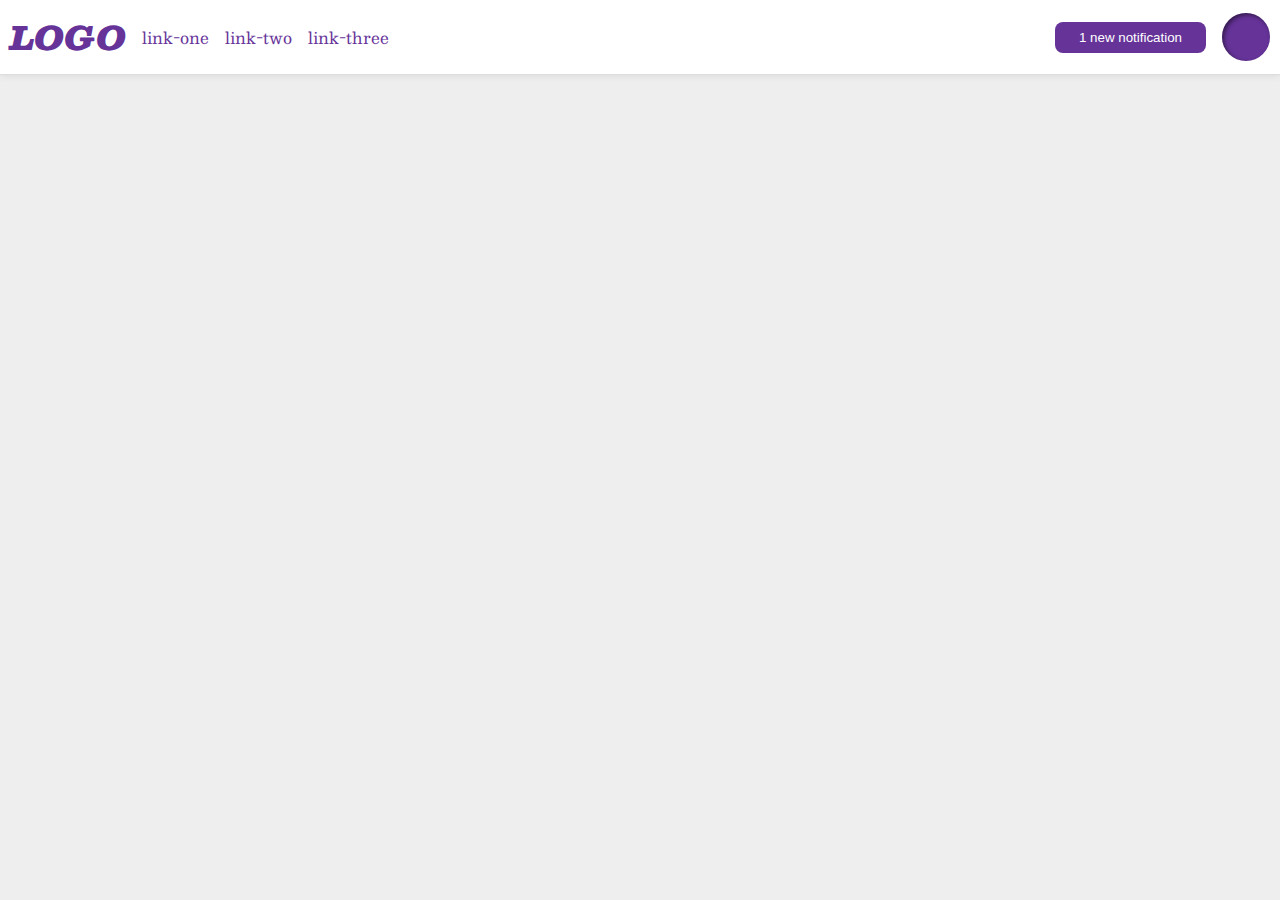
<file: flex/03-flex-header-2/index.html>
<!DOCTYPE html>
<html lang="en">

<head>
  <meta charset="UTF-8">
  <meta http-equiv="X-UA-Compatible" content="IE=edge">
  <meta name="viewport" content="width=device-width, initial-scale=1.0">
  <title>Flex Header 2</title>
  <link rel="stylesheet" href="style.css">
</head>

<body>
  <div class="header">
    <div class="logo">
      LOGO
    </div>
    <ul class="links">
      <li><a href="google.com">link-one</a></li>
      <li><a href="google.com">link-two</a></li>
      <li><a href="google.com">link-three</a></li>
    </ul>
    <div class="right-aligned">
      <button class="notifications">
        1 new notification
      </button>
      <div class="profile-image"></div>
    </div>
  </div>
</body>

</html>
</file>
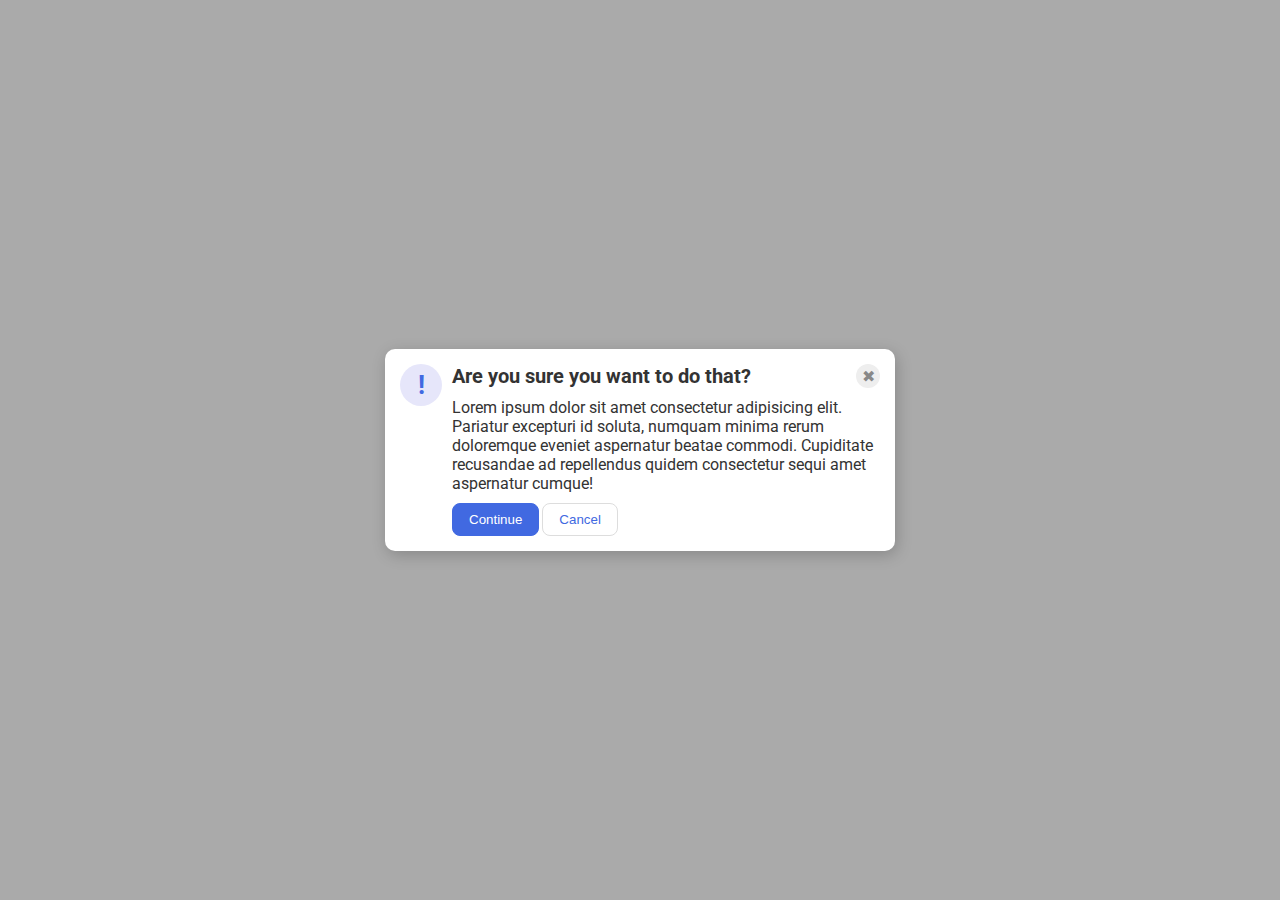
<file: flex/05-flex-modal/index.html>
<!DOCTYPE html>
<html lang="en">

<head>
  <meta charset="UTF-8">
  <meta http-equiv="X-UA-Compatible" content="IE=edge">
  <meta name="viewport" content="width=device-width, initial-scale=1.0">
  <link rel="stylesheet" href="style.css">
  <title>Modal</title>
</head>

<body>
  <div class="modal">
    <div class="icon">!</div>
    <div class="container">
      <div class="header">
        <p>Are you sure you want to do that?</p>
        <div class="close-button">✖</div>
      </div>
      <div class="text">Lorem ipsum dolor sit amet consectetur adipisicing elit. Pariatur excepturi id soluta, numquam
        minima rerum doloremque eveniet aspernatur beatae commodi. Cupiditate recusandae ad repellendus quidem
        consectetur sequi amet aspernatur cumque!</div>
      <div class="buttons-container">
        <button class="continue">Continue</button>
        <button class="cancel">Cancel</button>
      </div>
    </div>
  </div>
</body>

</html>
</file>
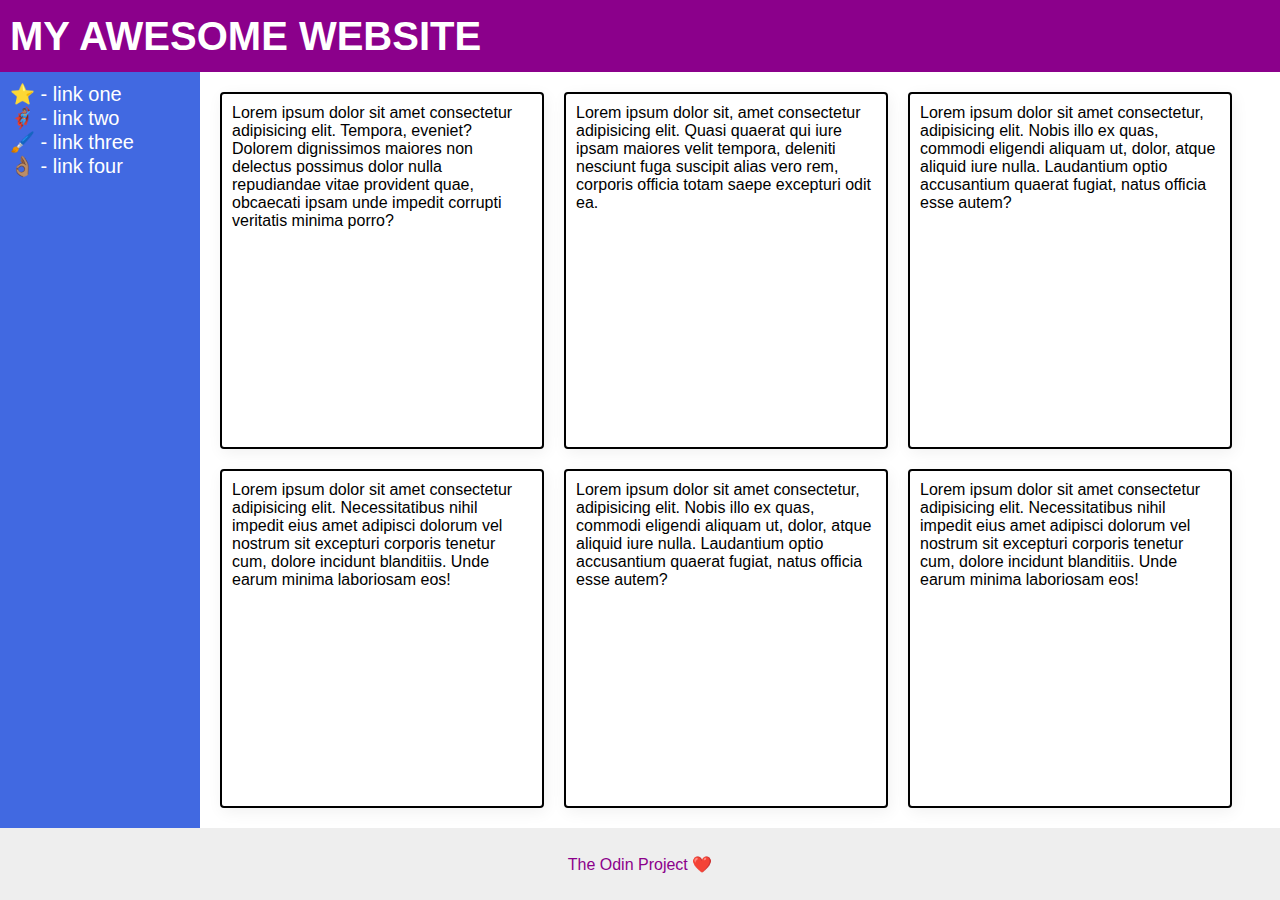
<file: flex/07-flex-layout-2/index.html>
<!DOCTYPE html>
<html lang="en">

<head>
  <meta charset="UTF-8">
  <meta http-equiv="X-UA-Compatible" content="IE=edge">
  <meta name="viewport" content="width=device-width, initial-scale=1.0">
  <title>The Holy Grail</title>
  <link rel="stylesheet" href="style.css">
</head>

<body>
  <div class="header">
    MY AWESOME WEBSITE
  </div>
  <div class="body">
    <div class="sidebar">
      <ul>
        <li><a href="#">⭐ - link one</a></li>
        <li><a href="#">🦸🏽‍♂️ - link two</a></li>
        <li><a href="#">🖌️ - link three</a></li>
        <li><a href="#">👌🏽 - link four</a></li>
      </ul>
    </div>

    <div class="cards">
      <div class="card">Lorem ipsum dolor sit amet consectetur adipisicing elit. Tempora, eveniet? Dolorem dignissimos
        maiores non delectus possimus dolor nulla repudiandae vitae provident quae, obcaecati ipsam unde impedit
        corrupti
        veritatis minima porro?</div>
      <div class="card">Lorem ipsum dolor sit, amet consectetur adipisicing elit. Quasi quaerat qui iure ipsam maiores
        velit
        tempora, deleniti nesciunt fuga suscipit alias vero rem, corporis officia totam saepe excepturi odit ea.</div>
      <div class="card">Lorem ipsum dolor sit amet consectetur, adipisicing elit. Nobis illo ex quas, commodi eligendi
        aliquam ut, dolor, atque aliquid iure nulla. Laudantium optio accusantium quaerat fugiat, natus officia esse
        autem?
      </div>
      <div class="card">Lorem ipsum dolor sit amet consectetur adipisicing elit. Necessitatibus nihil impedit eius amet
        adipisci dolorum vel nostrum sit excepturi corporis tenetur cum, dolore incidunt blanditiis. Unde earum minima
        laboriosam eos!</div>
      <div class="card">Lorem ipsum dolor sit amet consectetur, adipisicing elit. Nobis illo ex quas, commodi eligendi
        aliquam ut, dolor, atque aliquid iure nulla. Laudantium optio accusantium quaerat fugiat, natus officia esse
        autem?
      </div>
      <div class="card">Lorem ipsum dolor sit amet consectetur adipisicing elit. Necessitatibus nihil impedit eius amet
        adipisci dolorum vel nostrum sit excepturi corporis tenetur cum, dolore incidunt blanditiis. Unde earum minima
        laboriosam eos!</div>
    </div>
  </div>

  <div class="footer">
    The Odin Project ❤️
  </div>
</body>

</html>
</file>
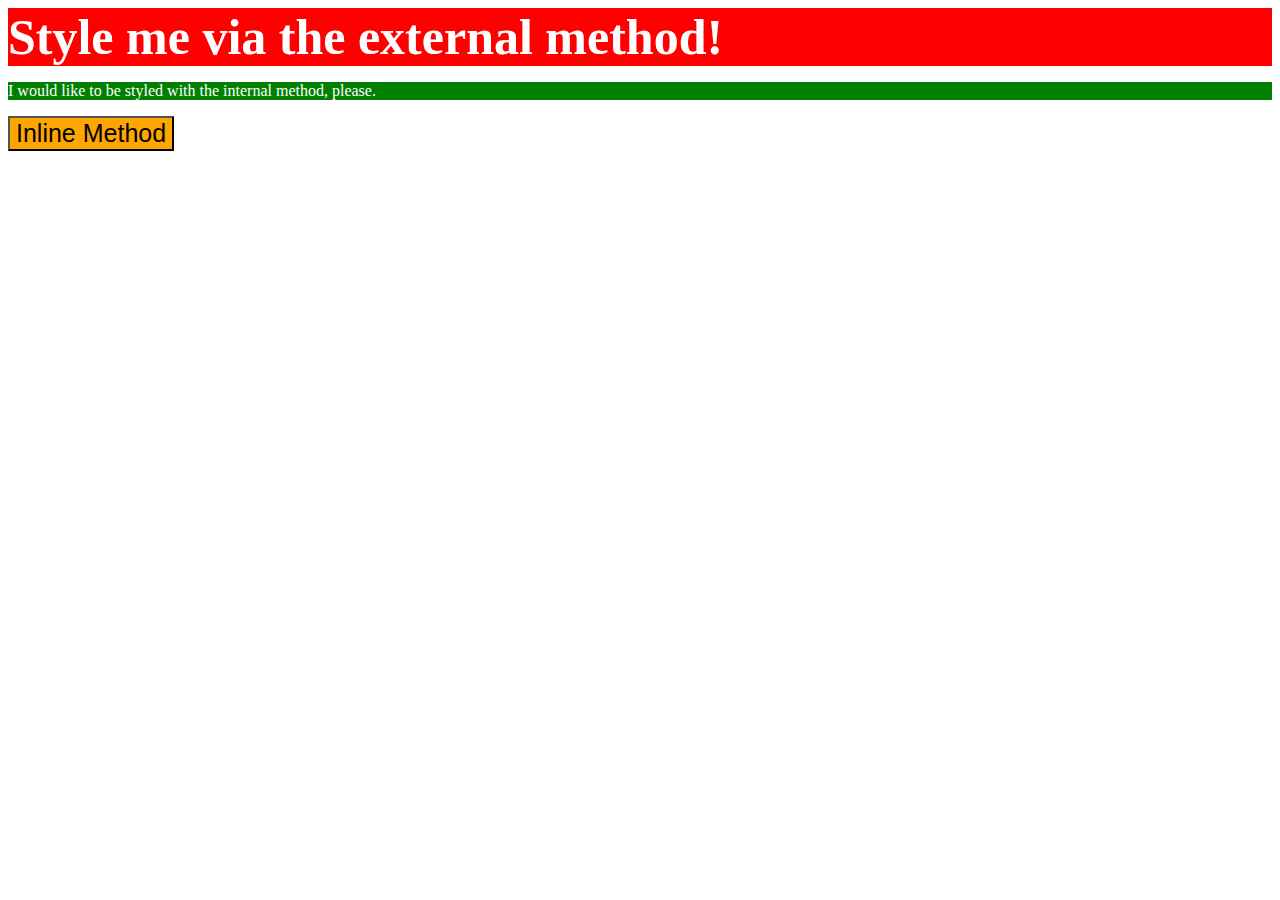
<file: foundations/01-css-methods/index.html>
<!DOCTYPE html>
<html lang="en">
  <head>
    <link rel="stylesheet" href="styles.css">
    <meta charset="UTF-8">
    <meta http-equiv="X-UA-Compatible" content="IE=edge">
    <meta name="viewport" content="width=device-width, initial-scale=1.0">
    <title>Methods for Adding CSS</title>

    <style>
      p {
        color: white;
        background-color: green;
      }
    </style>

  </head>
  <body>
    <div>Style me via the external method!</div>
    <p>I would like to be styled with the internal method, please.</p>
    <button style="background-color: orange; color: black; font-size: 25px ;">Inline Method</button>
  </body>
</html>
</file>
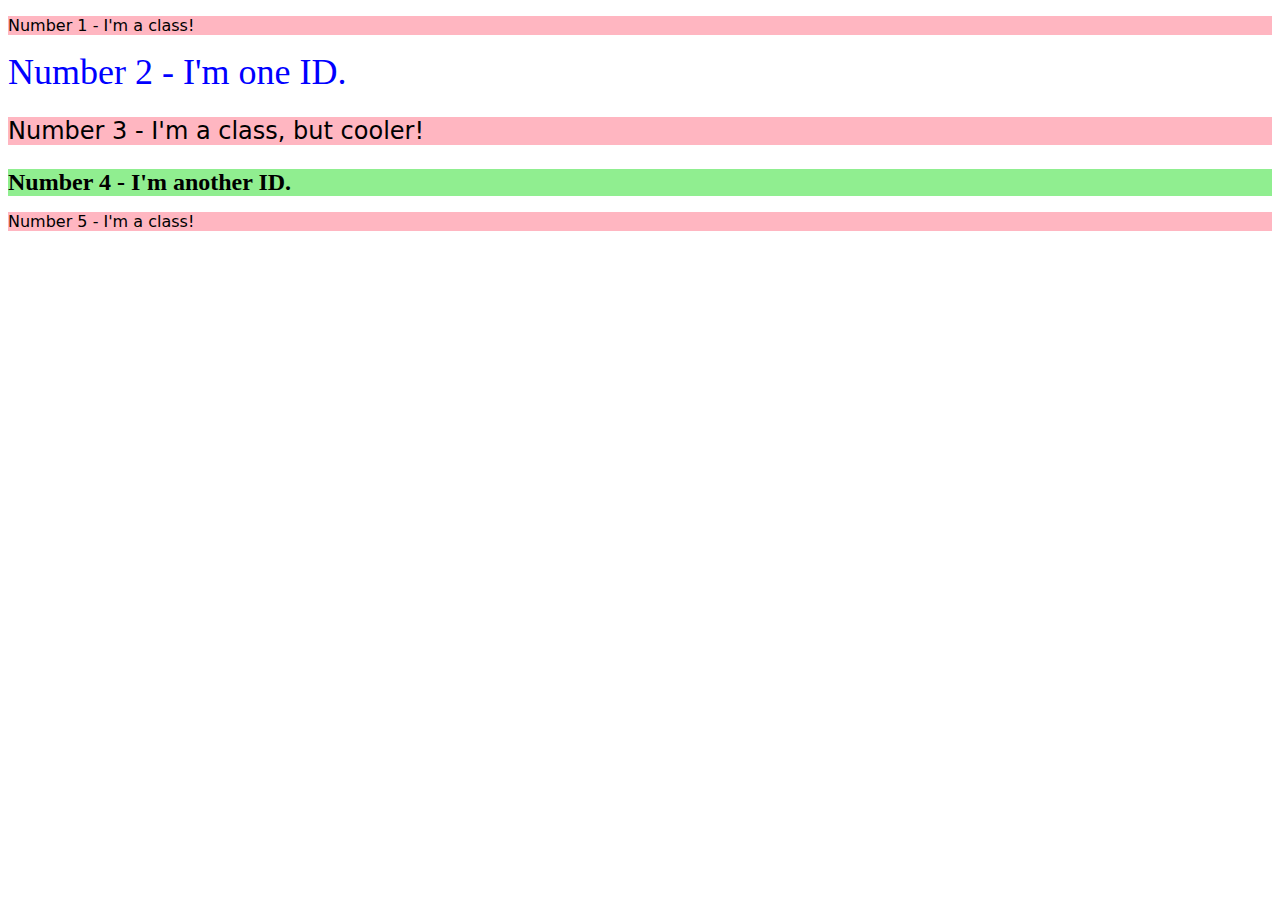
<file: foundations/02-class-id-selectors/index.html>
<!DOCTYPE html>
<html lang="en">
  <head>
    <meta charset="UTF-8">
    <meta http-equiv="X-UA-Compatible" content="IE=edge">
    <meta name="viewport" content="width=device-width, initial-scale=1.0">
    <title>Class and ID Selectors</title>
    <link rel="stylesheet" href="style.css">
  </head>
  <body>
    <p class="odd-number">Number 1 - I'm a class!</p>
    <div id="number2">Number 2 - I'm one ID.</div>
    <p class="odd-number big-text">Number 3 - I'm a class, but cooler!</p>
    <div class="big-text" id="number4">Number 4 - I'm another ID.</div>
    <p class="odd-number">Number 5 - I'm a class!</p>
  </body>
</html>
</file>
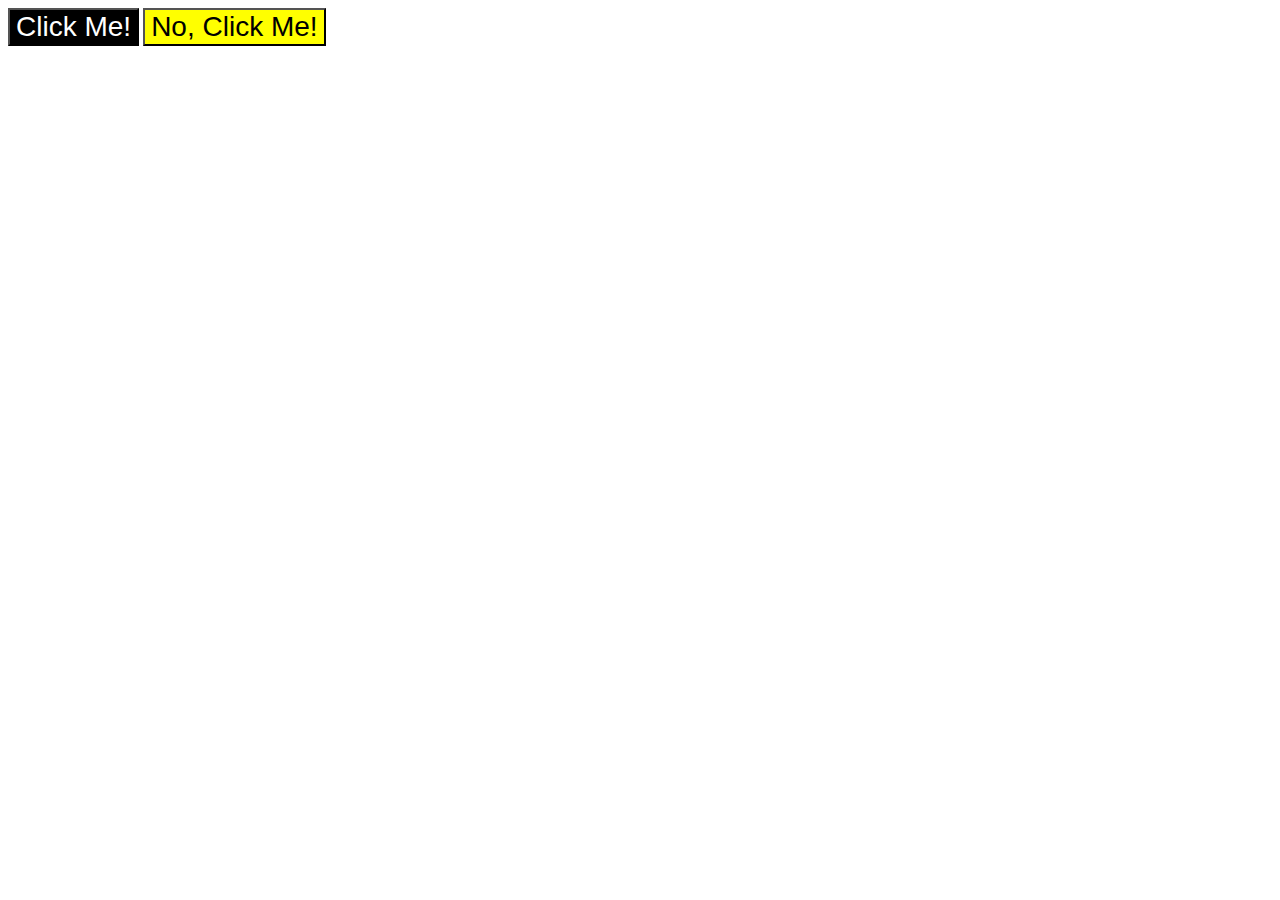
<file: foundations/03-grouping-selectors/index.html>
<!DOCTYPE html>
<html lang="en">
  <head>
    <meta charset="UTF-8">
    <meta http-equiv="X-UA-Compatible" content="IE=edge">
    <meta name="viewport" content="width=device-width, initial-scale=1.0">
    <title>Grouping Selectors</title>
    <link rel="stylesheet" href="style.css">
  </head>
  <body>
    <button class="black">Click Me!</button>
    <button class="yellow">No, Click Me!</button>
  </body>
</html>
</file>
<file: flex/03-flex-header-2/style.css>
/* this is some magical font-importing.  
you'll learn about it later. */
@import url('https://fonts.googleapis.com/css2?family=Besley:ital,wght@0,400;1,900&display=swap');

body {
  margin: 0;
  background: #eee;
  font-family: Besley, serif;
}

.header {
  background: white;
  border-bottom: 1px solid #ddd;
  box-shadow: 0 0 8px rgba(0,0,0,.1);
  display: flex;
  align-items: center;
  padding: 10px;
  gap: 16px;
}

.profile-image {
  background: rebeccapurple;
  box-shadow: inset 2px 2px 4px rgba(0,0,0,.5);
  border-radius: 50%;
  width: 48px;
  height: 48px;
}

.logo {
  color: rebeccapurple;
  font-size: 32px;
  font-weight: 900;
  font-style: italic;
}

button {
  border: none;
  border-radius: 8px;
  background: rebeccapurple;
  color: white;
  padding: 8px 24px;
}

a {
  /* this removes the line under our links */
  text-decoration: none;
  color: rebeccapurple;
}

ul {
  list-style-type: none;
  display: flex;
  margin: auto 0;
  padding: 0;
  gap: 16px;
}

.right-aligned {
  margin-left: auto;
  display: flex;
  align-items: center;
  gap: 10px;
  gap: 16px;
}
</file>
<file: flex/05-flex-modal/style.css>
@import url('https://fonts.googleapis.com/css2?family=Roboto:wght@400;700&display=swap');

html,
body {
  height: 100%;
}

body {
  font-family: Roboto, sans-serif;
  margin: 0;
  background: #aaa;
  color: #333;
  /* I'll give you this one for free lol */
  display: flex;
  align-items: center;
  justify-content: center;
}

.modal {
  background: white;
  width: 480px;
  border-radius: 10px;
  box-shadow: 2px 4px 16px rgba(0, 0, 0, .2);
  display: flex;
  padding: 15px;
  gap: 10px;
}

.icon {
  color: royalblue;
  font-size: 26px;
  font-weight: 700;
  background: lavender;
  width: 42px;
  height: 42px;
  border-radius: 50%;
  display: flex;
  align-items: center;
  justify-content: center;
}

.close-button {
  background: #eee;
  border-radius: 50%;
  color: #888;
  font-weight: 400;
  font-size: 16px;
  height: 24px;
  width: 24px;
  display: flex;
  align-items: center;
  justify-content: center;
}

button {
  padding: 8px 16px;
  border-radius: 8px;
}

button.continue {
  background: royalblue;
  border: 1px solid royalblue;
  color: white;
}

button.cancel {
  background: white;
  border: 1px solid #ddd;
  color: royalblue;
}

.icon,
.close-button,
.continue,
.cancle {
  flex-shrink: 0;
}

.buttons-container {
  display: flex;
  gap: 3px;
}

.container {
  display: flex;
  flex-direction: column;
  gap: 10px;
}

.header {
  font-weight: bold;
  font-size: 20px;
  display: flex;
  justify-content: space-between;
  align-items: center;
}

.header p {
  margin: 0;
}
</file>
<file: flex/07-flex-layout-2/style.css>
body {
  font-family: -apple-system, BlinkMacSystemFont, 'Segoe UI', Roboto, Oxygen, Ubuntu, Cantarell, 'Open Sans', 'Helvetica Neue', sans-serif;
  margin: 0;
  min-height: 100vh;
  display: flex;
  flex-direction: column;
  justify-content: space-between;
}

ul {
  list-style: none;
  margin: 10px 0 0 10px;
  padding: 0;
  font-size: 20px;
}

a {
  text-decoration: none;
  color: white;
}

.header {
  height: 72px;
  background: darkmagenta;
  color: white;
  font-weight: bold;
  font-size: 40px;
  display: flex;
  align-items: center;
  padding-left: 10px;
}

.footer {
  height: 72px;
  background: #eee;
  color: darkmagenta;
  display: flex;
  justify-content: center;
  align-items: center;
}

.sidebar {
  width: 200px;
  background: royalblue;
  
}

.card {
  border: 2px solid #000000;
  box-shadow: 2px 4px 16px rgba(0,0,0,.06);
  border-radius: 4px;
  flex: 0 1 300px;
  padding: 10px;
}

.body {
  display: flex;
  flex: 1;
}

.sidebar {
  flex-shrink: 0;
}

.cards {
  padding: 20px;
  gap: 20px;
  display: flex;
  flex-wrap: wrap;
}
</file>
<file: foundations/01-css-methods/styles.css>
div {
    color: white;
    background-color: red;
    font-size: 50px;
    font-weight: bold;
}
</file>
<file: foundations/02-class-id-selectors/style.css>
.odd-number {
    background-color: lightpink;
    font-family: Verdana, "Dejavu Sans", sans-serif;
}

.big-text {
    font-size: 24px;
}

#number4 {
    background-color: lightgreen;
    font-weight: bold;
}

#number2 {
    color: blue;
    font-size: 36px;
}
</file>
<file: foundations/03-grouping-selectors/style.css>
.black, .yellow {
    font-size: 28px;
    font-family: Helvetica,"Times New Roman", sans-serif;
}

.black {
    color: white;
    background-color: black;
}

.yellow {
    background-color: yellow;
}
</file>
